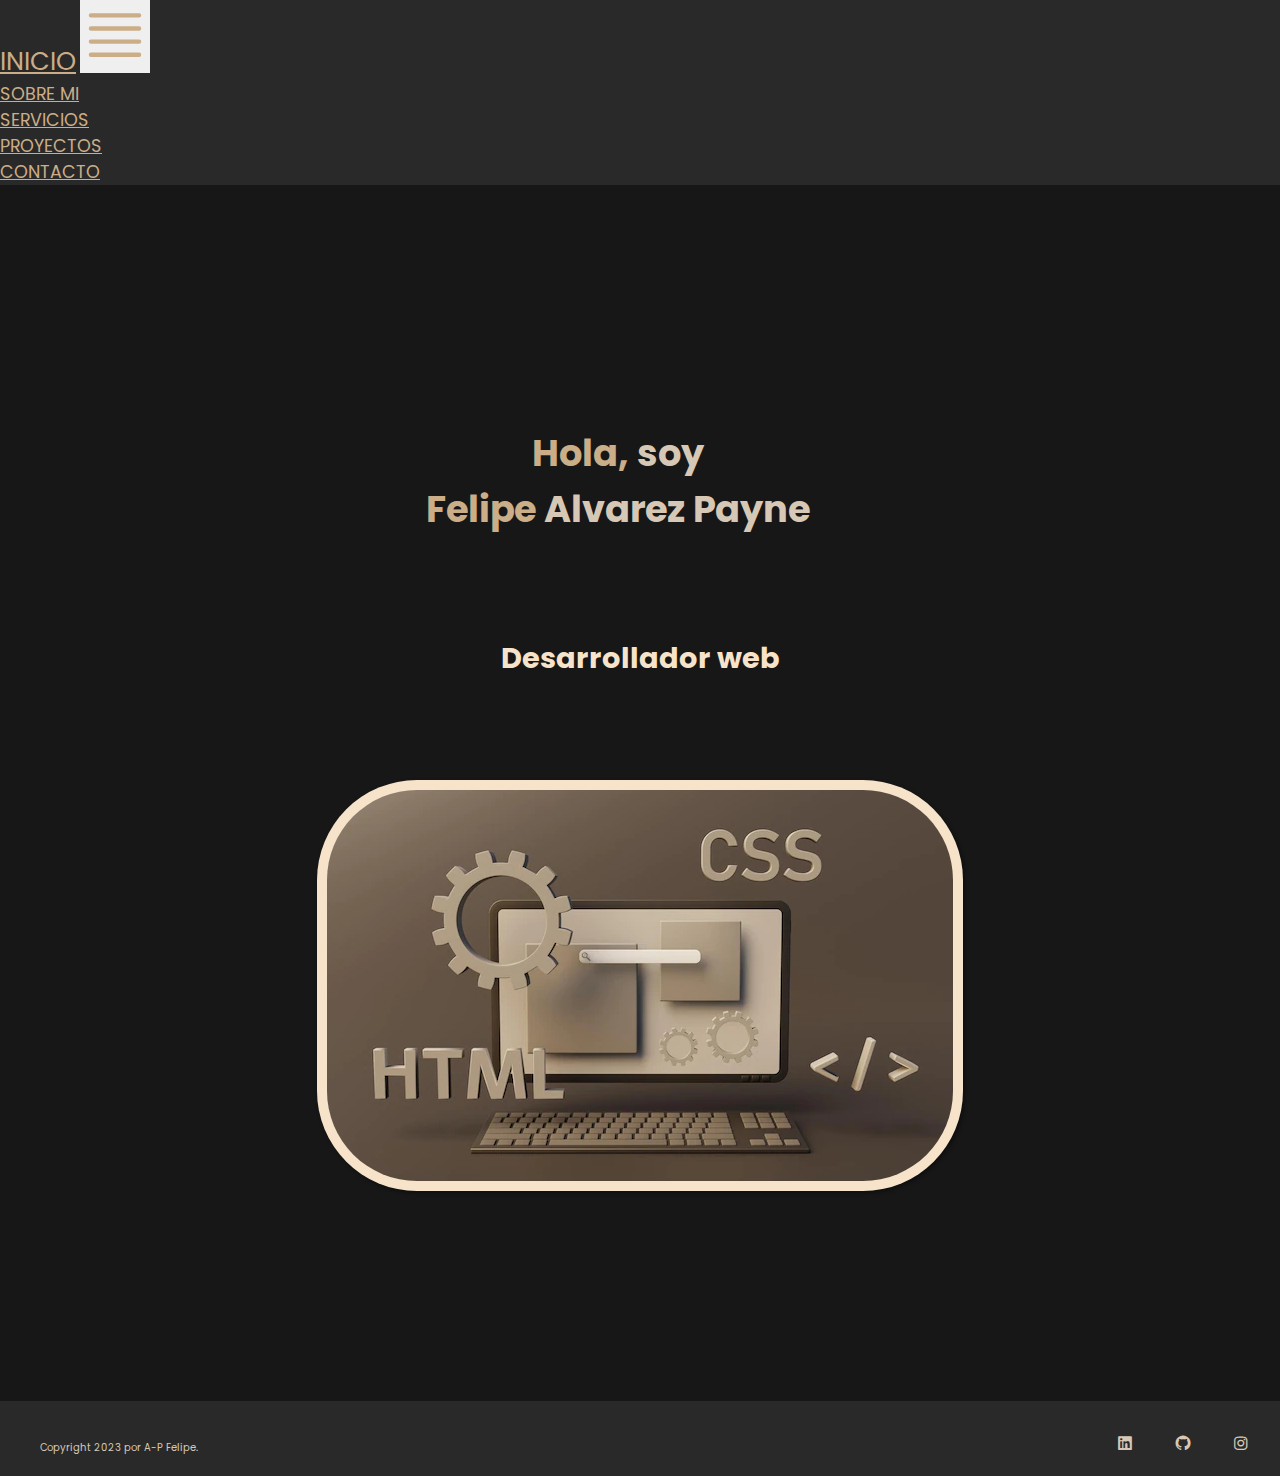
<file: index.html>
<!DOCTYPE html>
<html lang="en">

<head>
    <meta charset="UTF-8">
    <meta http-equiv="X-UA-Compatible" content="IE=edge">
    <meta name="viewport" content="width=device-width, initial-scale=1.0">
    <meta name="description" content="Desarrollador web capacitado para crea sitios web simples, rápidos y accesibles para empresas y autónomos que buscan crecer en las redes sociales, internet y obtener patrocinadores. Ofrecen ventajas como una experiencia de usuario óptima, visibilidad en línea y la integración de redes sociales para ampliar el alcance."> 
    <link href="https://cdn.jsdelivr.net/npm/bootstrap@5.3.0-alpha3/dist/css/bootstrap.min.css" rel="stylesheet" integrity="sha384-KK94CHFLLe+nY2dmCWGMq91rCGa5gtU4mk92HdvYe+M/SXH301p5ILy+dN9+nJOZ" crossorigin="anonymous">
    <link rel="stylesheet" href="./css/style.css">
    <title>Portfolio|Desarrollo Web|Tecnologia|Web designer|CABA|Capital Federal</title>
    <link rel="preconnect" href="https://fonts.googleapis.com">
    <link rel="preconnect" href="https://fonts.gstatic.com" crossorigin>
    <link href="https://fonts.googleapis.com/css2?family=Poppins:wght@600&display=swap" rel="stylesheet">
    <link href='https://unpkg.com/boxicons@2.1.4/css/boxicons.min.css' rel='stylesheet'>

</head>

<body>
    <header class="navbar navbar-expand-lg">
        <div class="container">
          <a class="navbar-brand" href="index.html">INICIO</a>
          <button class="navbar-toggler --bs-warning-bg-subtle" type="button" data-bs-toggle="collapse" data-bs-target="#navbarNav" aria-controls="navbarNav" aria-expanded="false" aria-label="Toggle navigation">
            <svg xmlns="http://www.w3.org/2000/svg" fill="none" viewBox="0 0 24 24" stroke-width="1.5" stroke="currentColor" class="w-6 h-6">
              <path stroke-linecap="round" stroke-linejoin="round" d="M3.75 5.25h16.5m-16.5 4.5h16.5m-16.5 4.5h16.5m-16.5 4.5h16.5" />
            </svg>
          </button>
          <nav class="collapse navbar-collapse justify-content-end " id="navbarNav">
            <ul class="navbar-nav">
              <li class="nav-item">
                <a class="nav-link" href="paginas/sobremi.html">SOBRE MI</a>
              </li>
              <li class="nav-item">
                <a class="nav-link" href="paginas/servicios.html">SERVICIOS</a>
              </li>
              <li class="nav-item">
                <a class="nav-link" href="paginas/proyectos.html">PROYECTOS</a>
              </li>
              <li class="nav-item">
                <a class="nav-link" href="paginas/contactame.html">CONTACTO</a>
            </li>
            </ul>
          </nav>
        </div>
    </header>
    
    <main>
            <section class="inicio">
                <div class="inicio__contenido">
                    <h1>Hola, <span class="inicio__h1edit">soy</span><br> Felipe <span class="inicio__h1edit">Alvarez Payne</span></h1>
                    <h2>Desarrollador web</h2>
                </div>
                <div class="inicio__compu"> <img src="./imagenes/imginicio.webp" alt="imagen de codigo intuitivo"></div>
            </section>  
    </main>

    <footer>
        <div class="footer">
            <div class="footer__Licencia">
                <p>Copyright 2023 por A-P Felipe.</p>
            </div>
            <div>
                <ul class="footer__list">
                    <li><a href="https://www.linkedin.com/in/felipe-alvarez-payne-384b96264/" target="_blank">
                        <i class='bx bxl-linkedin-square bx'></i>
                    </a></li>
                    <li><a href="https://github.com/FelipeAlvarezPayne" target="_blank">
                        <i class='bx bxl-github bx' ></i>
                    </a></li>
                    <li><a href="https://www.instagram.com/felipealvarezpayne/?hl=es" target="_blank">
                        <i class='bx bxl-instagram bx' ></i>
                    </a></li>
                </ul>
            </div>
        </div>
        
    </footer>
    <script src="https://cdn.jsdelivr.net/npm/bootstrap@5.3.0-alpha3/dist/js/bootstrap.bundle.min.js" integrity="sha384-ENjdO4Dr2bkBIFxQpeoTz1HIcje39Wm4jDKdf19U8gI4ddQ3GYNS7NTKfAdVQSZe" crossorigin="anonymous"></script>
    
    
    


        
    
</body>


</html>
</file>
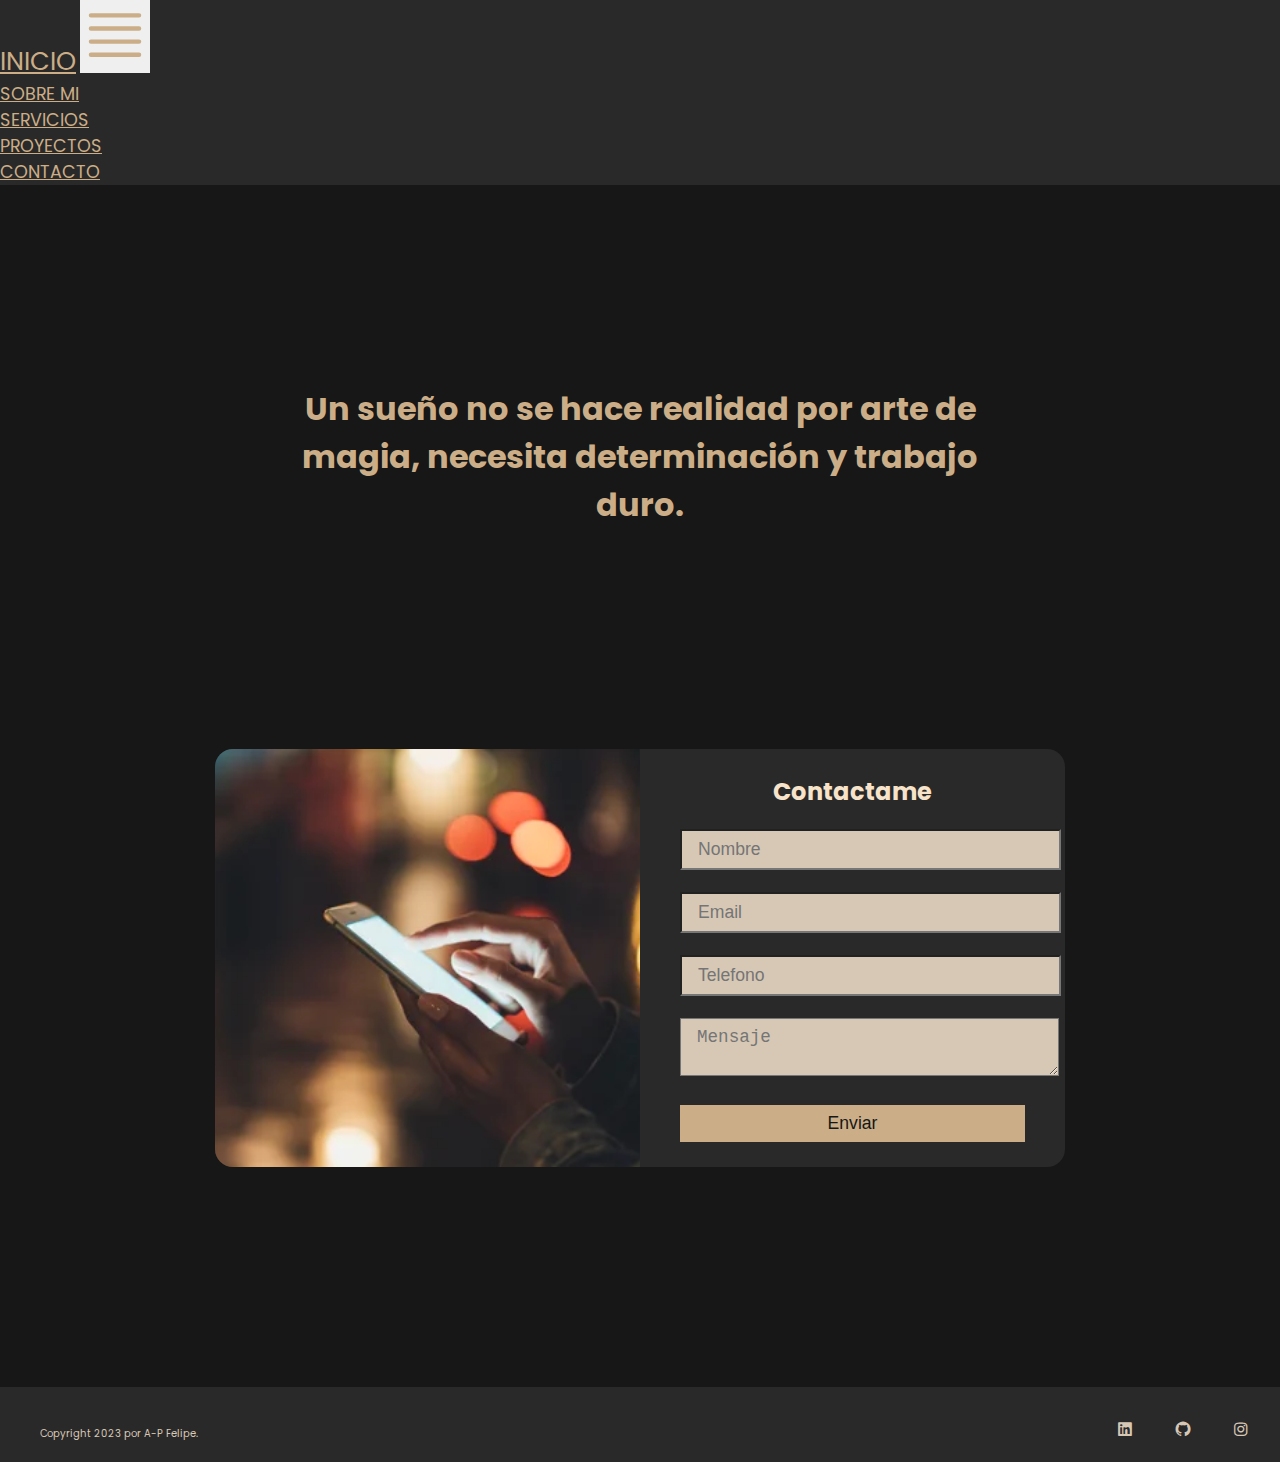
<file: paginas/contactame.html>
<!DOCTYPE html>
<html lang="en">
<head>
    <meta charset="UTF-8">
    <meta http-equiv="X-UA-Compatible" content="IE=edge">
    <meta name="viewport" content="width=device-width, initial-scale=1.0">
    <meta name="description" content="Encuentra la forma más fácil de contactar a un web developer profesional. LLená un formulario de contacto para discutir tus necesidades de desarrollo web, diseño, optimización SEO y más. Obtén respuestas a tus preguntas y comienza tu proyecto web hoy mismo.">
    <link href="https://cdn.jsdelivr.net/npm/bootstrap@5.3.0-alpha3/dist/css/bootstrap.min.css" rel="stylesheet" integrity="sha384-KK94CHFLLe+nY2dmCWGMq91rCGa5gtU4mk92HdvYe+M/SXH301p5ILy+dN9+nJOZ" crossorigin="anonymous">
    <link rel="stylesheet" href="../css/style.css">
    <title>Contacto | Capital Federal | Desarrollo web en CABA | Contacto telefonico para servicios web </title>
    <link rel="preconnect" href="https://fonts.googleapis.com">
    <link rel="preconnect" href="https://fonts.gstatic.com" crossorigin>
    <link href="https://fonts.googleapis.com/css2?family=Poppins:wght@600&display=swap" rel="stylesheet">
    <link href='https://unpkg.com/boxicons@2.1.4/css/boxicons.min.css' rel='stylesheet'>
</head>
<body>
    <header class="navbar navbar-expand-lg">
        <div class="container">
          <a class="navbar-brand" href="../index.html">INICIO</a>
          <button class="navbar-toggler --bs-warning-bg-subtle" type="button" data-bs-toggle="collapse" data-bs-target="#navbarNav" aria-controls="navbarNav" aria-expanded="false" aria-label="Toggle navigation">
            <svg xmlns="http://www.w3.org/2000/svg" fill="none" viewBox="0 0 24 24" stroke-width="1.5" stroke="currentColor" class="w-6 h-6">
              <path stroke-linecap="round" stroke-linejoin="round" d="M3.75 5.25h16.5m-16.5 4.5h16.5m-16.5 4.5h16.5m-16.5 4.5h16.5" />
            </svg>
          </button>
          <nav class="collapse navbar-collapse justify-content-end " id="navbarNav">
            <ul class="navbar-nav">
              <li class="nav-item">
                <a class="nav-link" href="../paginas/sobremi.html">SOBRE MI</a>
              </li>
              <li class="nav-item">
                <a class="nav-link" href="../paginas/servicios.html">SERVICIOS</a>
              </li>
              <li class="nav-item">
                <a class="nav-link" href="../paginas/proyectos.html">PROYECTOS</a>
              </li>
              <li class="nav-item">
                <a class="nav-link" href="../paginas/contactame.html">CONTACTO</a>
            </li>
            </ul>
          </nav>
        </div>
    </header>
    

    <main>
      <section class="contacto">
        <div class="contacto__contenido">
            <h1>Un sueño no se hace realidad por arte de magia, necesita determinación y trabajo duro.</h1>
        </div>
      </section>
      <section class="form">
        <div class="form__caja">
            <div class="left">
              <img src="../imagenes/contactame.jpg" alt="imagencontacto">
            </div>
            <div class="right">
                <h2 class="form__title">Contactame</h2>
                <input type="text" class="campo" placeholder="Nombre">
                <input type="email" class="campo" placeholder= "Email" id="">
                <input type="text" class="campo" placeholder="Telefono">
                <textarea class="campo" placeholder="Mensaje"></textarea>
                <button class="btn">Enviar</button>
            </div>
        </div>
    </section> 
        
    </main>

    <footer>
        <div class="footer">
            <div class="footer__Licencia">
                <p>Copyright 2023 por A-P Felipe.</p>
            </div>
            <div>
                <ul class="footer__list">
                    <li><a href="https://www.linkedin.com/in/felipe-alvarez-payne-384b96264/" target="_blank">
                        <i class='bx bxl-linkedin-square bx'></i>
                    </a></li>
                    <li><a href="https://github.com/FelipeAlvarezPayne" target="_blank">
                        <i class='bx bxl-github bx' ></i>
                    </a></li>
                    <li><a href="https://www.instagram.com/felipealvarezpayne/?hl=es" target="_blank">
                        <i class='bx bxl-instagram bx' ></i>
                    </a></li>
                </ul>
            </div>
        </div>
        
    </footer>
    <script src="https://cdn.jsdelivr.net/npm/bootstrap@5.3.0-alpha3/dist/js/bootstrap.bundle.min.js" integrity="sha384-ENjdO4Dr2bkBIFxQpeoTz1HIcje39Wm4jDKdf19U8gI4ddQ3GYNS7NTKfAdVQSZe" crossorigin="anonymous"></script>
</body>
</html>
</file>
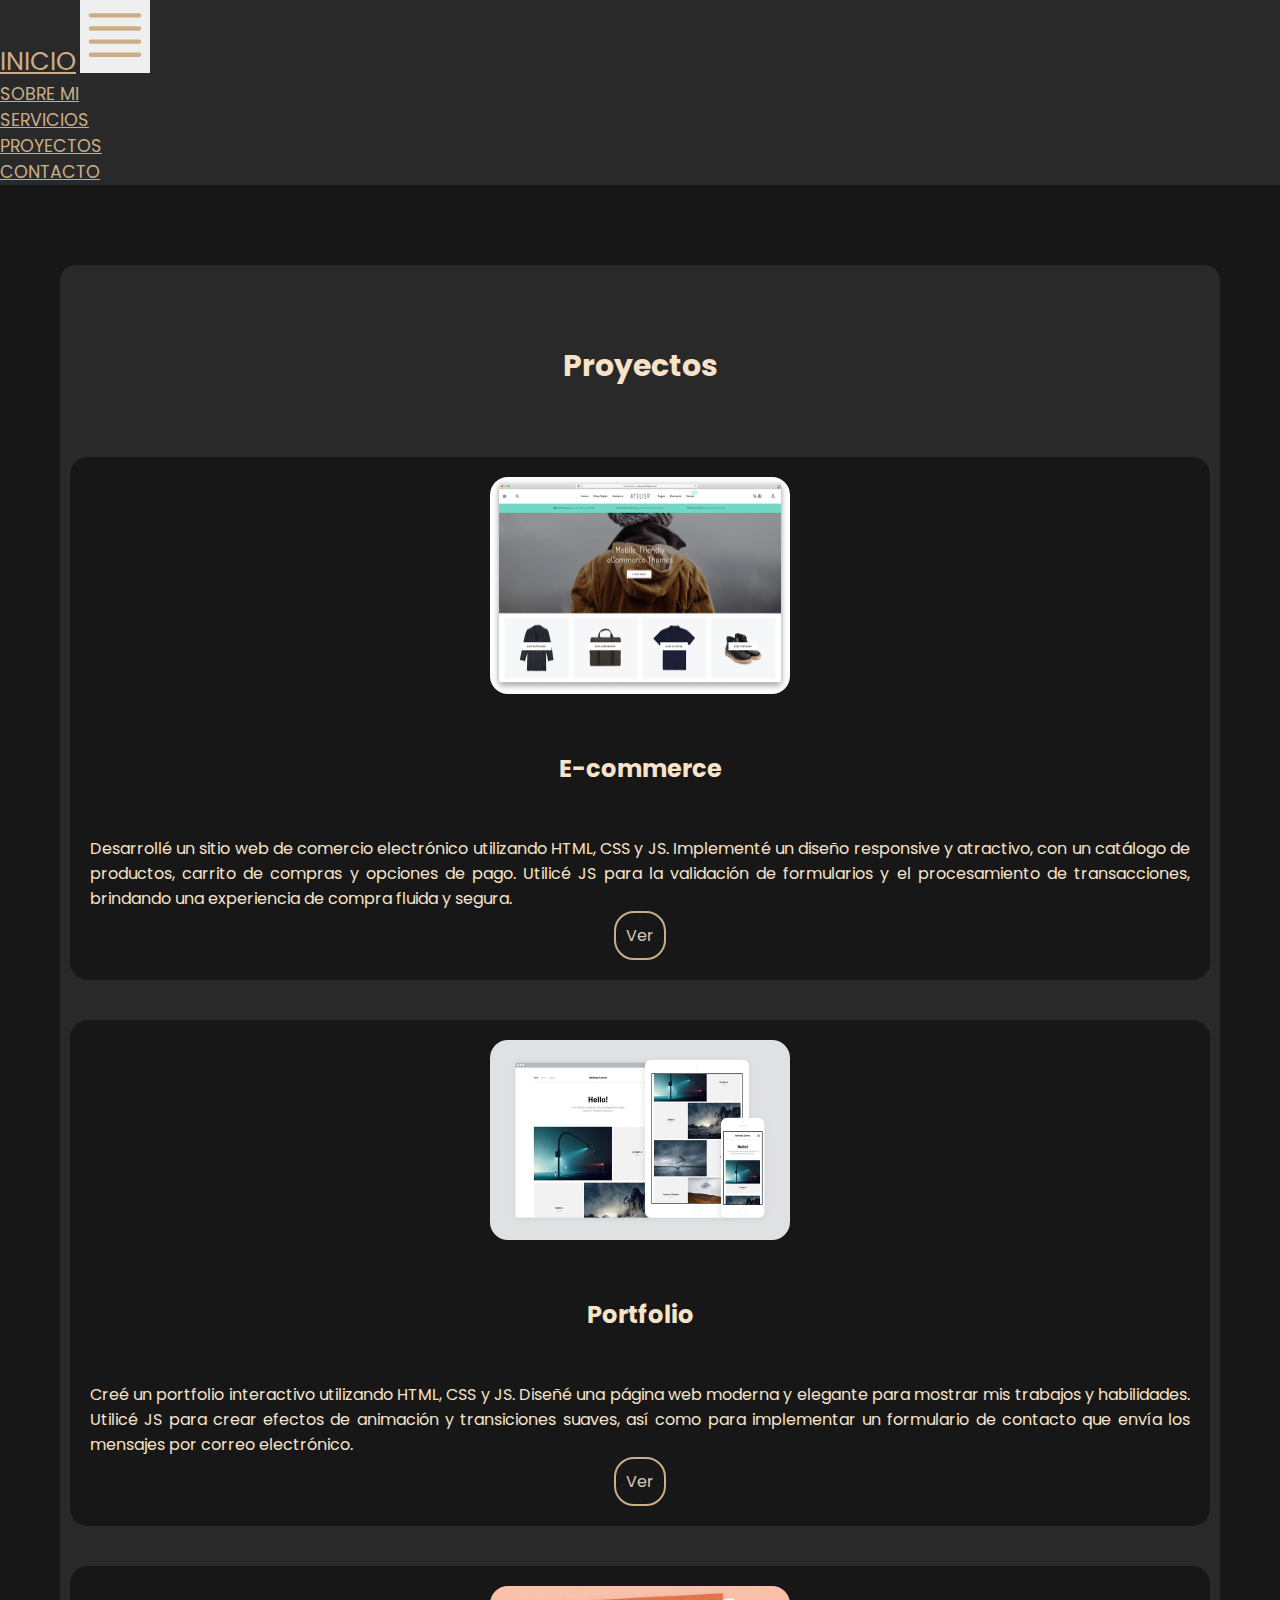
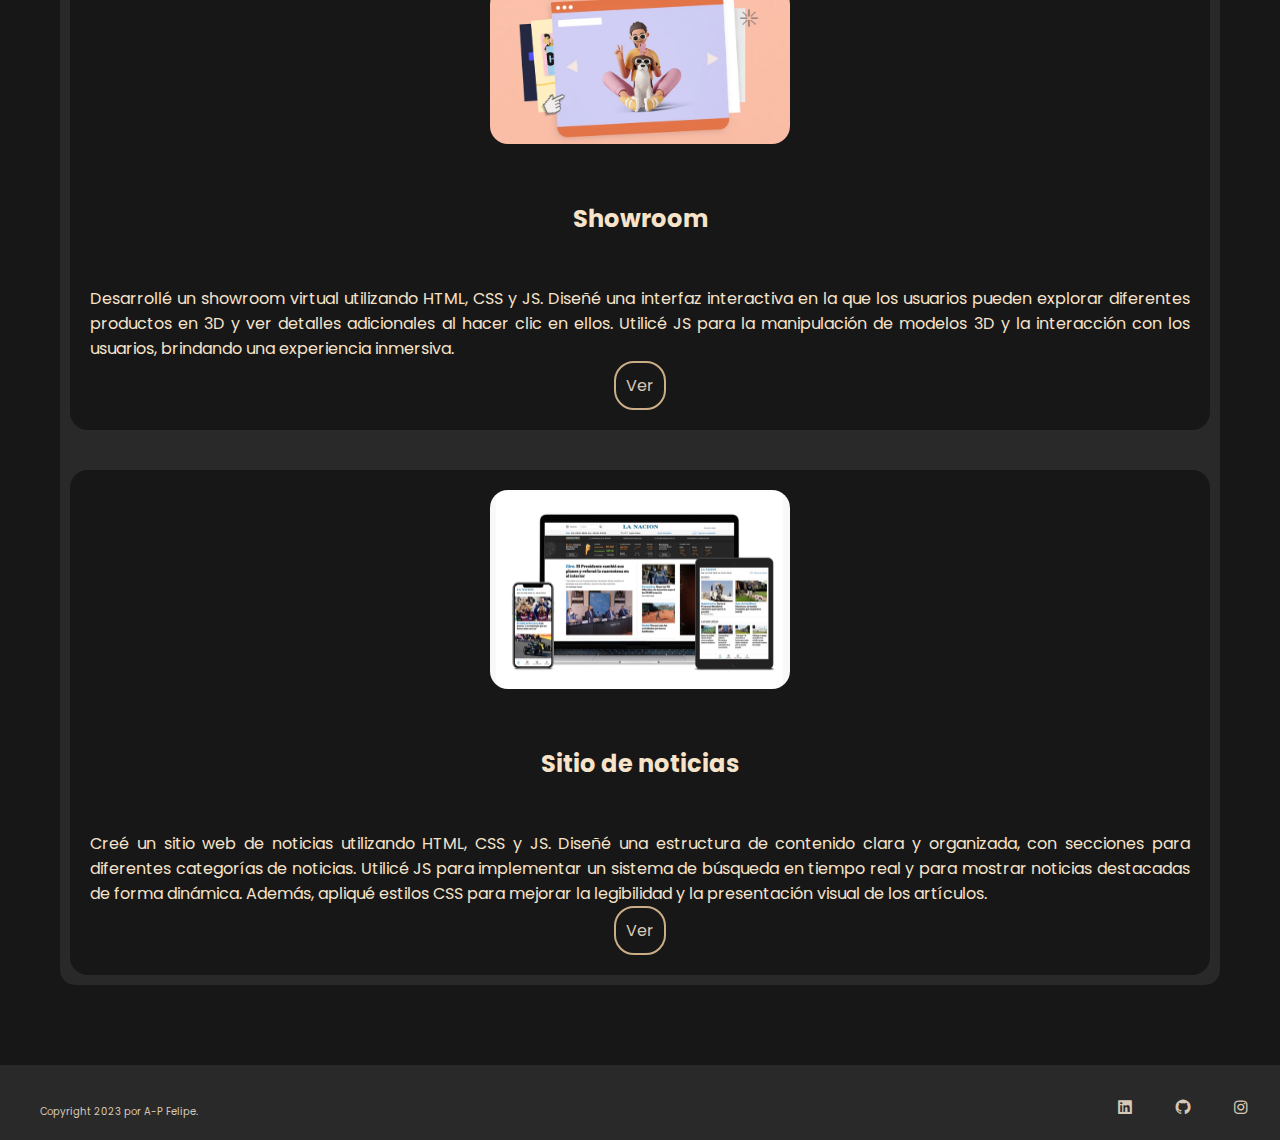
<file: paginas/proyectos.html>
<!DOCTYPE html>
<html lang="en">
<head>
    <meta charset="UTF-8">
    <meta http-equiv="X-UA-Compatible" content="IE=edge">
    <meta name="viewport" content="width=device-width, initial-scale=1.0">
    <meta name="description" content="Descubre los proyectos impresionantes desarrollados por un web-developer. Obtén respuestas a tus preguntas sobre diseño web, desarrollo front-end, e-commerce, sitio de noticias y mucho más.">
    <link href="https://cdn.jsdelivr.net/npm/bootstrap@5.3.0-alpha3/dist/css/bootstrap.min.css" rel="stylesheet" integrity="sha384-KK94CHFLLe+nY2dmCWGMq91rCGa5gtU4mk92HdvYe+M/SXH301p5ILy+dN9+nJOZ" crossorigin="anonymous">
    <link rel="stylesheet" href="../css/style.css">
    <title>Proyectos | Desarrollo e-commerce para mi empresa | Como genero un sitio de noticias | </title>
    <link rel="preconnect" href="https://fonts.googleapis.com">
    <link rel="preconnect" href="https://fonts.gstatic.com" crossorigin>
    <link href="https://fonts.googleapis.com/css2?family=Poppins:wght@600&display=swap" rel="stylesheet">
    <link href='https://unpkg.com/boxicons@2.1.4/css/boxicons.min.css' rel='stylesheet'>
</head>
<body>
    <header class="navbar navbar-expand-lg">
        <div class="container">
          <a class="navbar-brand" href="../index.html">INICIO</a>
          <button class="navbar-toggler --bs-warning-bg-subtle" type="button" data-bs-toggle="collapse" data-bs-target="#navbarNav" aria-controls="navbarNav" aria-expanded="false" aria-label="Toggle navigation">
            <svg xmlns="http://www.w3.org/2000/svg" fill="none" viewBox="0 0 24 24" stroke-width="1.5" stroke="currentColor" class="w-6 h-6">
              <path stroke-linecap="round" stroke-linejoin="round" d="M3.75 5.25h16.5m-16.5 4.5h16.5m-16.5 4.5h16.5m-16.5 4.5h16.5" />
            </svg>
          </button>
          <nav class="collapse navbar-collapse justify-content-end " id="navbarNav">
            <ul class="navbar-nav">
                <li class="nav-item">
                    <a class="nav-link" href="../paginas/sobremi.html">SOBRE MI</a>
                  </li>
                  <li class="nav-item">
                    <a class="nav-link" href="../paginas/servicios.html">SERVICIOS</a>
                  </li>
                  <li class="nav-item">
                    <a class="nav-link" href="../paginas/proyectos.html">PROYECTOS</a>
                  </li>
                  <li class="nav-item">
                    <a class="nav-link" href="../paginas/contactame.html">CONTACTO</a>
                </li>
            </ul>
          </nav>
        </div>
    </header>
    
    <main>
        <section class="section-proyectos">
            <article id="contenido-proyecto">
                <h1 class="tituloh1">Proyectos</h1>
                <div class="proyectos">
                    <div class="proyectos__box">
                        <div class="box">
                            <img class= "boximgP" src="../imagenes/ecommerce.jpg" alt="Proyect" class="box__image">
                        </div>
    
                        <div class="box-text box-text--proyecto">
                            <h2 class="box-text__title">E-commerce</h2>
                            <p class="box-text__paragraph">Desarrollé un sitio web de comercio electrónico utilizando HTML, CSS y JS. Implementé un diseño responsive y atractivo, con un catálogo de productos, carrito de compras y opciones de pago. Utilicé JS para la validación de formularios y el procesamiento de transacciones, brindando una experiencia de compra fluida y segura.</p>
                            <div class="Ver">
                                <a href="#" class="Ver_text">Ver</a>
                            </div>
                        </div>
                    </div>
                    <div class="proyectos__box">
    
                        <div class="box">
                            <img class= "boximgP" src="../imagenes/portfolio.jpg" alt="Proyect" class="box__image">
                        </div>
    
                        <div class="box-text box-text--proyecto">
                            <h2 class="box-text__title">Portfolio</h2>
                            <p class="box-text__paragraph">Creé un portfolio interactivo utilizando HTML, CSS y JS. Diseñé una página web moderna y elegante para mostrar mis trabajos y habilidades. Utilicé JS para crear efectos de animación y transiciones suaves, así como para implementar un formulario de contacto que envía los mensajes por correo electrónico.</p>
                            <div class="Ver">
                                <a href="#" class="Ver_text">Ver</a>
                            </div>
                        </div>
                    </div>
                    <div class="proyectos__box">
    
                        <div class="box">
                            <img class= "boximgP" src="../imagenes/showroom.webp" alt="Proyect" class="box__image">
                        </div>
    
                        <div class="box-text box-text--proyecto">
                            <h2 class="box-text__title">Showroom</h2>
                            <p class="box-text__paragraph">Desarrollé un showroom virtual utilizando HTML, CSS y JS. Diseñé una interfaz interactiva en la que los usuarios pueden explorar diferentes productos en 3D y ver detalles adicionales al hacer clic en ellos. Utilicé JS para la manipulación de modelos 3D y la interacción con los usuarios, brindando una experiencia inmersiva.</p>
                            <div class="Ver">
                                <a href="#" class="Ver_text">Ver</a>
                            </div>
                        </div>
                    </div>
                    <div class="proyectos__box">
    
                        <div class="box">
                            <img class= "boximgP" src="../imagenes/noticias.jpg" alt="Proyect" class="box__image">
                        </div>
    
                        <div class="box-text box-text--proyecto">
                            <h2 class="box-text__title">Sitio de noticias</h2>
                            <p class="box-text__paragraph">Creé un sitio web de noticias utilizando HTML, CSS y JS. Diseñé una estructura de contenido clara y organizada, con secciones para diferentes categorías de noticias. Utilicé JS para implementar un sistema de búsqueda en tiempo real y para mostrar noticias destacadas de forma dinámica. Además, apliqué estilos CSS para mejorar la legibilidad y la presentación visual de los artículos.</p>
                            <div class="Ver">
                                <a href="#" class="Ver_text">Ver</a>
                            </div>
                        </div>
                    </div>
                </div>
            </article>
            
        </section>
    
    </main>
    <footer>
        <div class="footer">
            <div class="footer__Licencia">
                <p>Copyright 2023 por A-P Felipe.</p>
            </div>
            <div>
                <ul class="footer__list">
                    <li><a href="https://www.linkedin.com/in/felipe-alvarez-payne-384b96264/" target="_blank">
                        <i class='bx bxl-linkedin-square bx'></i>
                    </a></li>
                    <li><a href="https://github.com/FelipeAlvarezPayne" target="_blank">
                        <i class='bx bxl-github bx' ></i>
                    </a></li>
                    <li><a href="https://www.instagram.com/felipealvarezpayne/?hl=es" target="_blank">
                        <i class='bx bxl-instagram bx' ></i>
                    </a></li>
                </ul>
            </div>
        </div>
        
    </footer>
    <script src="https://cdn.jsdelivr.net/npm/bootstrap@5.3.0-alpha3/dist/js/bootstrap.bundle.min.js" integrity="sha384-ENjdO4Dr2bkBIFxQpeoTz1HIcje39Wm4jDKdf19U8gI4ddQ3GYNS7NTKfAdVQSZe" crossorigin="anonymous"></script>
</body>
</html>
</file>
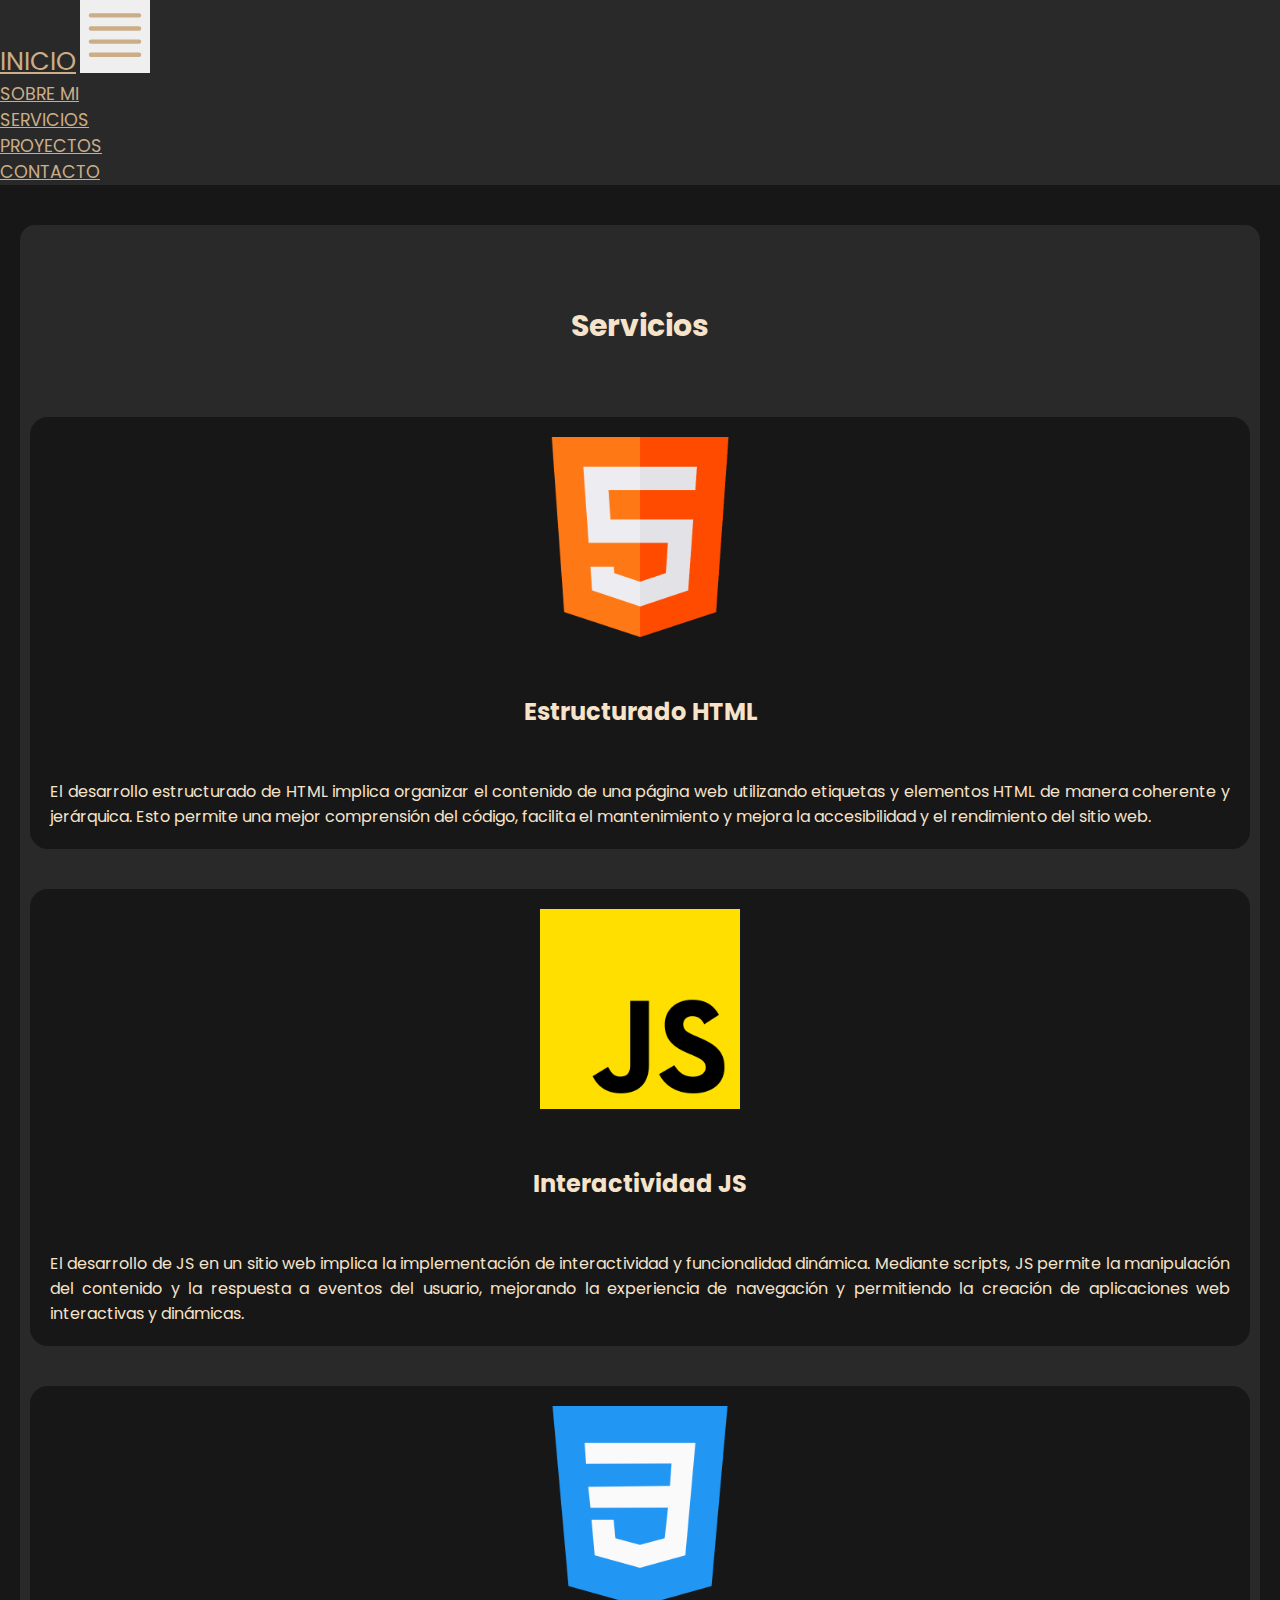
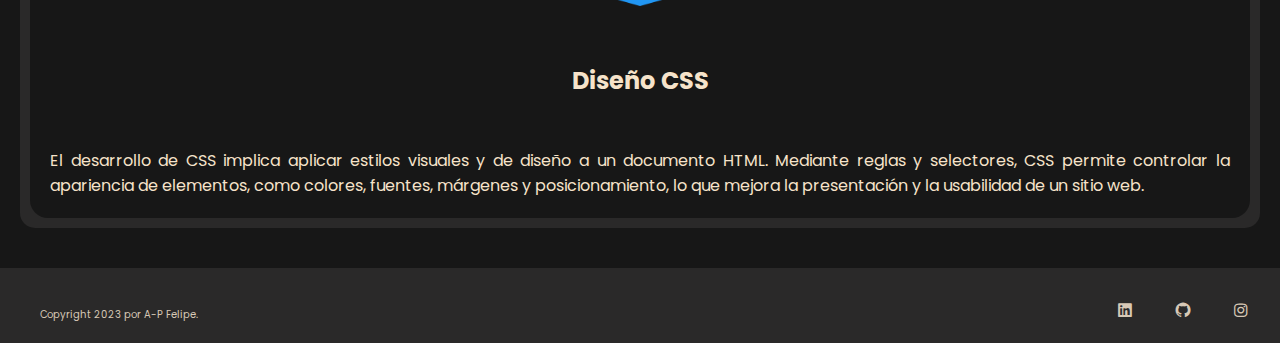
<file: paginas/servicios.html>
<!DOCTYPE html>
<html lang="en">
<head>
    <meta charset="UTF-8">
    <meta http-equiv="X-UA-Compatible" content="IE=edge">
    <meta name="viewport" content="width=device-width, initial-scale=1.0">
    <meta name="description" content="Paginas desarrolladas con HTML, CSS, JV; utilizado de manera simple y eficaz para el usuario"> 
    <link href="https://cdn.jsdelivr.net/npm/bootstrap@5.3.0-alpha3/dist/css/bootstrap.min.css" rel="stylesheet" integrity="sha384-KK94CHFLLe+nY2dmCWGMq91rCGa5gtU4mk92HdvYe+M/SXH301p5ILy+dN9+nJOZ" crossorigin="anonymous">
    <link rel="stylesheet" href="../css/style.css">
    <title>Nuestros servicios |Servicios| Desarrollo HTML | Desarrollo CSS | Desarrollo JS | Desarrollar pagina web para mi empresa| Sitio web</title>
    <link rel="preconnect" href="https://fonts.googleapis.com">
    <link rel="preconnect" href="https://fonts.gstatic.com" crossorigin>
    <link href="https://fonts.googleapis.com/css2?family=Poppins:wght@600&display=swap" rel="stylesheet">
    <link href='https://unpkg.com/boxicons@2.1.4/css/boxicons.min.css' rel='stylesheet'>
</head>
<body>
    <header class="navbar navbar-expand-lg">
        <div class="container">
          <a class="navbar-brand" href="../index.html">INICIO</a>
          <button class="navbar-toggler --bs-warning-bg-subtle" type="button" data-bs-toggle="collapse" data-bs-target="#navbarNav" aria-controls="navbarNav" aria-expanded="false" aria-label="Toggle navigation">
            <svg xmlns="http://www.w3.org/2000/svg" fill="none" viewBox="0 0 24 24" stroke-width="1.5" stroke="currentColor" class="w-6 h-6">
              <path stroke-linecap="round" stroke-linejoin="round" d="M3.75 5.25h16.5m-16.5 4.5h16.5m-16.5 4.5h16.5m-16.5 4.5h16.5" />
            </svg>
          </button>
          <nav class="collapse navbar-collapse justify-content-end " id="navbarNav">
            <ul class="navbar-nav">
                <li class="nav-item">
                    <a class="nav-link" href="../paginas/sobremi.html">SOBRE MI</a>
                  </li>
                  <li class="nav-item">
                    <a class="nav-link" href="../paginas/servicios.html">SERVICIOS</a>
                  </li>
                  <li class="nav-item">
                    <a class="nav-link" href="../paginas/proyectos.html">PROYECTOS</a>
                  </li>
                  <li class="nav-item">
                    <a class="nav-link" href="../paginas/contactame.html">CONTACTO</a>
                </li>
            </ul>
          </nav>
        </div>
    </header>
    
    <main>
        <section class="section-servicios">
            <article id="contenido-servicios">
                <h1 class="tituloh1">Servicios</h1>
                <div class="proyectos">
                    <div class="proyectos__box">
                        <div class="box">
                            <img class= "boximgS" src="../imagenes/html.png" alt="Proyect" class="box__image">
                        </div>
    
                        <div class="box-text box-text--proyecto">
                            <h2 class="box-text__title">Estructurado HTML</h2>
                            <p class="box-text__paragraph">El desarrollo estructurado de HTML implica organizar el contenido de una página web utilizando etiquetas y elementos HTML de manera coherente y jerárquica. Esto permite una mejor comprensión del código, facilita el mantenimiento y mejora la accesibilidad y el rendimiento del sitio web.</p>
                            
                        </div>
                    </div>
                    <div class="proyectos__box">
    
                        <div class="box">
                            <img class= "boximgS" src="../imagenes/js.png" alt="Proyect" class="box__image">
                        </div>
    
                        <div class="box-text box-text--proyecto">
                            <h2 class="box-text__title">Interactividad JS</h2>
                            <p class="box-text__paragraph">El desarrollo de JS en un sitio web implica la implementación de interactividad y funcionalidad dinámica. Mediante scripts, JS permite la manipulación del contenido y la respuesta a eventos del usuario, mejorando la experiencia de navegación y permitiendo la creación de aplicaciones web interactivas y dinámicas.</p>
                            
                        </div>
                    </div>
                    <div class="proyectos__box">
    
                        <div class="box">
                            <img class= "boximgS" src="../imagenes/css.png" alt="Proyect" class="box__image">
                        </div>
    
                        <div class="box-text box-text--proyecto">
                            <h2 class="box-text__title">Diseño CSS</h2>
                            <p class="box-text__paragraph">El desarrollo de CSS implica aplicar estilos visuales y de diseño a un documento HTML. Mediante reglas y selectores, CSS permite controlar la apariencia de elementos, como colores, fuentes, márgenes y posicionamiento, lo que mejora la presentación y la usabilidad de un sitio web.</p>
                            
                        </div>
                    </div>
            </article>
            
        </section>


    </main>


    <footer>
        <div class="footer">
            <div class="footer__Licencia">
                <p>Copyright 2023 por A-P Felipe.</p>
            </div>
            <div>
                <ul class="footer__list">
                    <li><a href="https://www.linkedin.com/in/felipe-alvarez-payne-384b96264/" target="_blank">
                        <i class='bx bxl-linkedin-square bx'></i>
                    </a></li>
                    <li><a href="https://github.com/FelipeAlvarezPayne" target="_blank">
                        <i class='bx bxl-github bx' ></i>
                    </a></li>
                    <li><a href="https://www.instagram.com/felipealvarezpayne/?hl=es" target="_blank">
                        <i class='bx bxl-instagram bx' ></i>
                    </a></li>
                </ul>
            </div>
        </div>
        
    </footer>
    <script src="https://cdn.jsdelivr.net/npm/bootstrap@5.3.0-alpha3/dist/js/bootstrap.bundle.min.js" integrity="sha384-ENjdO4Dr2bkBIFxQpeoTz1HIcje39Wm4jDKdf19U8gI4ddQ3GYNS7NTKfAdVQSZe" crossorigin="anonymous"></script>
</body>
</html>
</file>
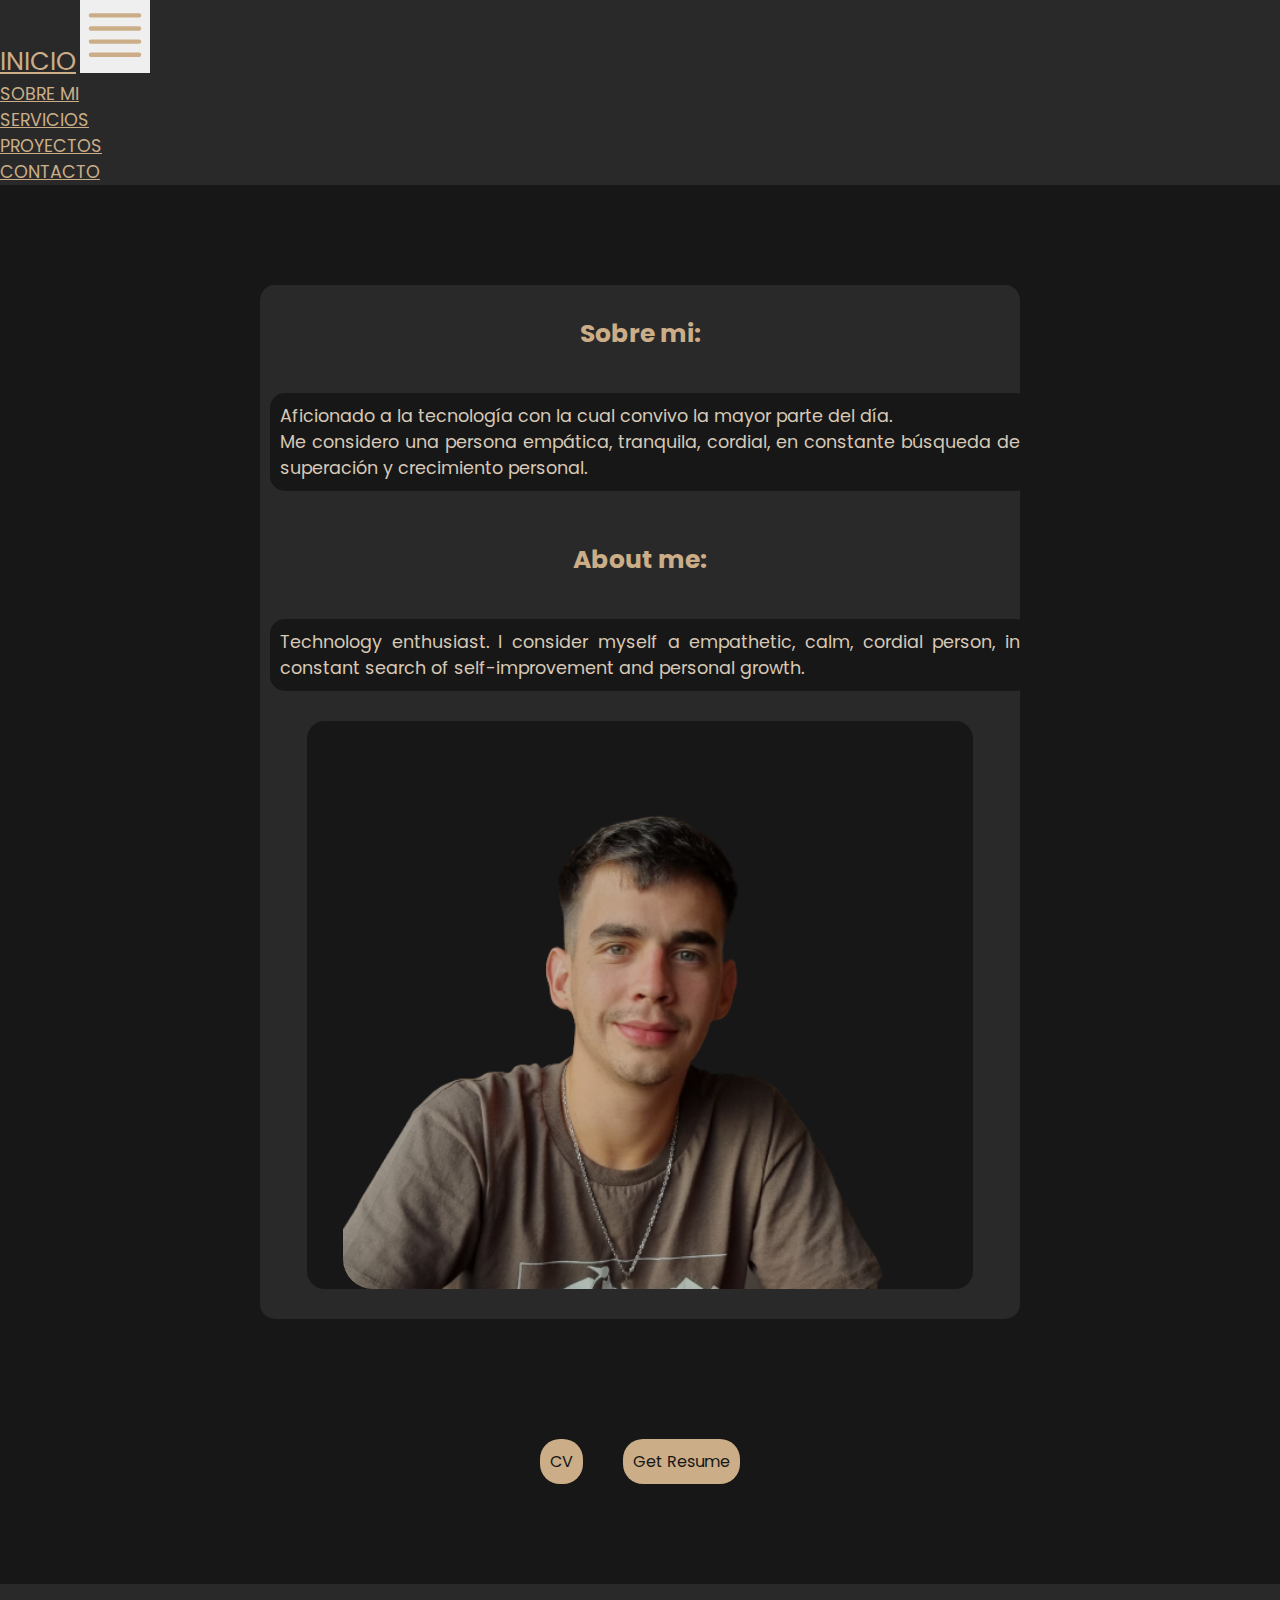
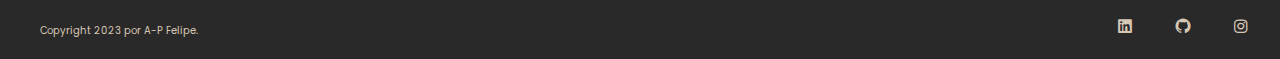
<file: paginas/sobremi.html>
<!DOCTYPE html>
<html lang="en">

<head>
    <meta charset="UTF-8">
    <meta http-equiv="X-UA-Compatible" content="IE=edge">
    <meta name="viewport" content="width=device-width, initial-scale=1.0">
    <meta name="description" content="Informacion acerca de Felipe Alvarez Payne, imagen personal asociada. En busca laboral."> 
    <link href="https://cdn.jsdelivr.net/npm/bootstrap@5.3.0-alpha3/dist/css/bootstrap.min.css" rel="stylesheet" integrity="sha384-KK94CHFLLe+nY2dmCWGMq91rCGa5gtU4mk92HdvYe+M/SXH301p5ILy+dN9+nJOZ" crossorigin="anonymous">
    <link rel="stylesheet" href="../css/style.css">
    <title>Sobre mi|Español|Ingles|Curriculum vitae|CV|Resume|Tecnología</title>
    <link rel="preconnect" href="https://fonts.googleapis.com">
    <link rel="preconnect" href="https://fonts.gstatic.com" crossorigin>
    <link href="https://fonts.googleapis.com/css2?family=Poppins:wght@600&display=swap" rel="stylesheet">
    <link href='https://unpkg.com/boxicons@2.1.4/css/boxicons.min.css' rel='stylesheet'>
</head>
<body>
    <header class="navbar navbar-expand-lg">
        <div class="container">
          <a class="navbar-brand" href="../index.html">INICIO</a>
          <button class="navbar-toggler --bs-warning-bg-subtle" type="button" data-bs-toggle="collapse" data-bs-target="#navbarNav" aria-controls="navbarNav" aria-expanded="false" aria-label="Toggle navigation">
            <svg xmlns="http://www.w3.org/2000/svg" fill="none" viewBox="0 0 24 24" stroke-width="1.5" stroke="currentColor" class="w-6 h-6">
              <path stroke-linecap="round" stroke-linejoin="round" d="M3.75 5.25h16.5m-16.5 4.5h16.5m-16.5 4.5h16.5m-16.5 4.5h16.5" />
            </svg>
          </button>
          <nav class="collapse navbar-collapse justify-content-end " id="navbarNav">
            <ul class="navbar-nav">
                <li class="nav-item">
                    <a class="nav-link" href="../paginas/sobremi.html">SOBRE MI</a>
                  </li>
                  <li class="nav-item">
                    <a class="nav-link" href="../paginas/servicios.html">SERVICIOS</a>
                  </li>
                  <li class="nav-item">
                    <a class="nav-link" href="../paginas/proyectos.html">PROYECTOS</a>
                  </li>
                  <li class="nav-item">
                    <a class="nav-link" href="../paginas/contactame.html">CONTACTO</a>
                </li>
            </ul>
          </nav>
        </div>
    </header>
    
    <main>
        <section class="sobremi">
            <div class="sobremi__texto">
                <h1>Sobre mi:</h1>
                <p>Aficionado a la tecnología con la cual convivo la mayor parte del día. <br>Me considero una persona empática, tranquila, cordial, en constante búsqueda de superación y crecimiento personal.</p>
            </div>
            <div class="sobremi__texto">
                <h2>About me:</h2>
                <p>Technology enthusiast. I consider myself a empathetic, calm, cordial person, in constant search of self-improvement and personal growth.</p>
            </div>
            <div class="sobremi__fondoimagen">
                    <img src="../imagenes/imagenpersonal.png" alt="fotopersonal" srcset="">
            </div>
                
        </section>

        <section>
            <div class="botones">
                <a href="https://drive.google.com/file/d/1DGJK0Ia_bDhM0Wwql0UJPMuO-4GURIlV/view?usp=sharing" target="_blank">CV</a>
                <div class="divbotones"></div>
                <a href="https://drive.google.com/file/d/1DGJK0Ia_bDhM0Wwql0UJPMuO-4GURIlV/view?usp=sharing" target="_blank">Get Resume</a>
            </div>
        </section>
    </main>
        

    <footer>
        <div class="footer">
            <div class="footer__Licencia">
                <p>Copyright 2023 por A-P Felipe.</p>
            </div>
            <div>
                <ul class="footer__list">
                    <li><a href="https://www.linkedin.com/in/felipe-alvarez-payne-384b96264/" target="_blank">
                        <i class='bx bxl-linkedin-square bx'></i>
                    </a></li>
                    <li><a href="https://github.com/FelipeAlvarezPayne" target="_blank">
                        <i class='bx bxl-github bx' ></i>
                    </a></li>
                    <li><a href="https://www.instagram.com/felipealvarezpayne/?hl=es" target="_blank">
                        <i class='bx bxl-instagram bx' ></i>
                    </a></li>
                </ul>
            </div>
        </div>
        
    </footer>
    <script src="https://cdn.jsdelivr.net/npm/bootstrap@5.3.0-alpha3/dist/js/bootstrap.bundle.min.js" integrity="sha384-ENjdO4Dr2bkBIFxQpeoTz1HIcje39Wm4jDKdf19U8gI4ddQ3GYNS7NTKfAdVQSZe" crossorigin="anonymous"></script>
</body>
</html>
</file>
<file: css/style.css>
* {
  padding: 0;
  margin: 0;
}

body {
  margin: 0;
  background-color: #171717;
  font-family: "Poppins", sans-serif;
}

@keyframes desplazamiento {
  0% {
    opacity: 0;
    transform: translateX(-100%);
  }
  100% {
    opacity: 1;
    transform: translateX(0);
  }
}
@keyframes aparecer {
  0% {
    opacity: 0;
    transform: scale(0.8);
  }
  100% {
    opacity: 1;
    transform: scale(1);
  }
}
@keyframes caida {
  0% {
    opacity: 0;
    transform: translateY(-20%);
  }
  100% {
    opacity: 1;
    transform: translateY(0);
  }
}
@keyframes latido {
  0% {
    transform: scale(1);
  }
  50% {
    transform: scale(1.1);
  }
  100% {
    transform: scale(1);
  }
}
.navbar {
  background-color: #2a2929;
}
.navbar-brand {
  color: #cbae88;
  font-size: 1.6rem;
}
.navbar-brand:hover {
  color: #FFF;
  transition: 0.2s;
}
.navbar-toggler {
  color: #cbae88;
  width: 70px;
  border: none !important;
}
.navbar.navbar-toggler:focus {
  box-shadow: none !important;
}

.nav-link {
  color: #cbae88;
  font-size: 1.1rem;
}

.nav-link:hover {
  color: #fff;
  transition: 0.2s;
}

.footer {
  position: fixed;
  bottom: 0px;
  background-color: #2a2929;
  padding: 10px;
  display: flex;
  align-items: baseline;
  justify-content: space-between;
  width: 100%;
}
.footer__list {
  list-style: none;
  text-decoration: none;
  display: inline-flex;
  gap: 40px;
  font-size: 1.125rem;
  margin-top: 20px;
  margin-right: 40px;
}
.footer__list a {
  color: #D7C8B6;
}
.footer__list a:hover {
  color: #FFF;
  transition: 0.3s;
}
.footer .footer__Licencia {
  color: #D7C8B6;
  font-size: 0.625rem;
  padding: 10px;
  margin-left: 20px;
}

@media (max-width: 415px) {
  .footer {
    position: relative;
  }
}
@media only screen and (min-width: 416px) and (max-width: 769px) {
  .footer {
    position: relative;
  }
}
@media only screen and (min-width: 769px) and (max-width: 1360px) {
  .footer {
    position: relative;
  }
}
@media only screen and (min-width: 1360px) and (max-width: 1800px) {
  .footer {
    position: relative;
  }
}
.inicio {
  display: flex;
  margin-top: 150px;
  margin-left: 20px;
  margin-right: 20px;
  border-radius: 15px;
  padding: 10px 10px;
  justify-content: space-around;
}
.inicio__contenido h1 {
  font-size: 3rem;
  color: #cbae88;
  text-align: start;
  margin-top: 80px;
  animation: caida 1s ease-in-out;
}
.inicio__h1edit {
  color: #D7C8B6;
  font-style: bold;
  animation: caida 1s ease-in-out;
}
.inicio__contenido h2 {
  font-size: 2rem;
  color: #F6E3CA;
  margin-top: 100px;
  animation: caida 2s ease-in-out;
}
.inicio__compu {
  display: flex;
  background-color: #F6E3CA;
  border-radius: 100px;
  box-shadow: 2px 2px 4px rgba(0, 0, 0, 0.4);
}
.inicio__compu img {
  width: auto;
  border-radius: 100px;
  padding: 10px;
  animation: aparecer 1s ease-out;
}
.inicio__compu img:hover {
  filter: brightness(0.5);
  transition: 1s;
}

@media only screen and (min-width: 320px) and (max-width: 415px) {
  .inicio {
    width: 90%;
    margin-top: 10px;
    display: flex;
    flex-direction: column;
    align-items: center;
    justify-self: center;
  }
  .inicio__contenido {
    width: 90%;
  }
  .inicio__contenido h1 {
    width: 95%;
    font-size: 2rem;
    text-align: center;
    display: inline-block;
  }
  .inicio__contenido h2 {
    font-size: 1.5rem;
    text-align: center;
  }
  .inicio__compu {
    margin-top: 100px;
    margin-bottom: 200px;
    margin-right: 3px;
    width: 300px;
    height: auto;
    border-radius: 100px;
  }
  .inicio__compu img {
    width: 300px;
    height: fit-content;
    border-radius: 100px;
  }
}
@media only screen and (min-width: 416px) and (max-width: 769px) {
  .inicio {
    display: flex;
    flex-direction: column;
    justify-content: center;
    align-items: center;
  }
  .inicio__contenido {
    width: 90%;
  }
  .inicio__contenido h1 {
    width: 95%;
    font-size: 2.3rem;
    text-align: center;
    margin-left: 5px;
  }
  .inicio__contenido h2 {
    font-size: 1.8rem;
    text-align: center;
    justify-content: center;
  }
  .inicio__compu {
    margin-top: 100px;
    margin-bottom: 200px;
    margin-right: 3px;
  }
  .inicio__compu img {
    width: 350px;
    height: cover;
  }
}
@media only screen and (min-width: 769px) and (max-width: 1360px) {
  .inicio {
    display: flex;
    flex-direction: column;
    justify-content: center;
    align-items: center;
    gap: 100px;
  }
  .inicio__contenido {
    width: 90%;
  }
  .inicio__contenido h1 {
    width: 95%;
    font-size: 2.3rem;
    text-align: center;
    margin-left: 5px;
  }
  .inicio__contenido h2 {
    font-size: 1.8rem;
    text-align: center;
    justify-content: center;
  }
  .inicio__compu {
    margin-bottom: 200px;
  }
}
.sobremi {
  display: flex;
  background-color: #2a2929;
  width: auto;
  margin-top: 100px;
  margin-left: 30px;
  margin-right: 30px;
  margin-bottom: 120px;
  border-radius: 15px;
  padding: 10px 10px;
  justify-content: space-around;
  animation: caida 2s ease-in-out;
}
.sobremi__texto h1 {
  width: auto;
  text-align: center;
  font-size: 25px;
  color: #cbae88;
  padding: 20px 20px;
  animation: caida 3s ease-in-out;
}
.sobremi__texto h2 {
  width: auto;
  text-align: center;
  font-size: 25px;
  color: #cbae88;
  padding: 20px 20px;
  animation: caida 3s ease-in-out;
}
.sobremi__texto p {
  margin-top: 20px;
  margin-right: 20px;
  font-size: 20px;
  color: #D7C8B6;
  padding: 20px 20px;
  border-radius: 15px;
  background-color: #171717;
  text-align: justify;
}
.sobremi__fondoimagen {
  background-color: #171717;
  border-radius: 18px;
}
.sobremi__fondoimagen img {
  width: auto;
  margin: auto;
  margin-left: 20px;
  border-radius: 30px;
  filter: brightness(0.8);
}
.sobremi__fondoimagen:hover {
  filter: brightness(0.5);
  transition: 1s;
}

.botones {
  display: flex;
  justify-content: center;
  text-align: center;
}
.botones a {
  color: #171717;
  background-color: #cbae88;
  font-size: 16px;
  text-decoration: none;
  border-radius: 20px;
  padding: 10px;
}
.botones a:hover {
  color: #FFF;
  transition: 0.2s;
  animation: latido 1s infinite;
}

.divbotones {
  display: inline-flex;
  margin: 20px;
}

@media only screen and (min-width: 320px) and (max-width: 415px) {
  .sobremi {
    display: grid;
    grid-template-rows: auto;
    height: auto;
    width: auto;
    gap: 30px;
  }
  .sobremi__texto {
    justify-content: center;
    align-items: center;
  }
  .sobremi__texto p {
    width: auto;
    height: auto;
    margin-left: 19px;
    margin-top: 20px;
    font-size: 0.9rem;
    color: #D7C8B6;
    padding: 10px 10px;
  }
  .sobremi__fondoimagen {
    width: 90%;
    margin-left: 15px;
    margin-bottom: 20px;
  }
  .sobremi__fondoimagen img {
    width: 90%;
    left: 20px;
  }
  .botones {
    display: block;
    width: auto;
    margin-bottom: 100px;
  }
}
@media only screen and (min-width: 416px) and (max-width: 769px) {
  .sobremi {
    display: grid;
    grid-template-rows: auto;
    height: auto;
    width: auto;
    gap: 30px;
  }
  .sobremi__texto {
    justify-content: center;
    align-items: center;
  }
  .sobremi__texto p {
    width: 100%;
    height: auto;
    margin-top: 20px;
    font-size: 1.1rem;
    color: #D7C8B6;
    padding: 10px 10px;
  }
  .sobremi__fondoimagen {
    display: flex;
    justify-content: center;
    align-items: center;
    width: 100%;
    margin-left: auto;
    margin-right: auto;
    margin-bottom: 20px;
  }
  .sobremi__fondoimagen img {
    width: 90%;
    margin-right: 15px;
  }
  .botones {
    display: flex;
    width: auto;
    margin-bottom: 100px;
  }
}
@media only screen and (min-width: 769px) and (max-width: 1360px) {
  .sobremi {
    display: grid;
    grid-template-rows: auto;
    height: auto;
    margin-left: auto;
    margin-right: auto;
    width: 740px;
    gap: 30px;
  }
  .sobremi__texto {
    justify-content: center;
    align-items: center;
  }
  .sobremi__texto p {
    width: 100%;
    height: auto;
    margin-top: 20px;
    font-size: 1.1rem;
    color: #D7C8B6;
    padding: 10px 10px;
  }
  .sobremi__fondoimagen {
    display: flex;
    justify-content: center;
    align-items: center;
    width: 90%;
    margin-left: auto;
    margin-right: auto;
    margin-bottom: 20px;
  }
  .sobremi__fondoimagen img {
    width: 90%;
    margin-right: 15px;
  }
  .botones {
    display: flex;
    width: auto;
    margin-bottom: 100px;
  }
}
@media only screen and (min-width: 1360px) and (max-width: 1800px) {
  .footer {
    position: fixed;
    bottom: 0px;
    background-color: #2a2929;
    padding: 10px;
    display: flex;
    align-items: baseline;
    justify-content: space-between;
    width: 100%;
  }
}
.section-proyectos {
  display: flex;
  background-color: #2a2929;
  width: auto;
  margin-top: 50px;
  margin-left: 100px;
  margin-right: 100px;
  margin-bottom: 120px;
  border-radius: 15px;
  padding: 10px 10px;
  justify-content: space-around;
}

#contenido-proyecto {
  height: auto;
}

.tituloh1 {
  width: auto;
  font-size: 1.875rem;
  color: #F6E3CA;
  padding: 20px 20px;
  text-align: center;
  margin-top: 3rem;
  margin-right: 0px;
  margin-bottom: 3rem;
  animation: caida 2s ease-in-out;
}

.proyectos__box,
.boximgP,
.box-text--proyecto,
.Ver {
  animation: caida 2s ease-in-out;
}

.proyectos {
  width: 80vw;
  display: flex;
  flex-flow: row wrap;
  justify-content: center;
  margin: auto;
  margin-left: 40px;
}

.proyectos__box {
  padding: 20px 20px;
  background-color: #171717;
  border: transparent;
  border-radius: 18px;
  text-align: justify;
  color: #F6E3CA;
  width: 35vw;
  display: flex;
  flex-flow: row nowrap;
  margin-bottom: 2.5rem;
  margin-right: 3rem;
}

.boximgP {
  width: 300px;
  border-radius: 18px;
}

.box-text--proyecto {
  text-align: left;
  margin-left: 0.8rem;
}

.Ver {
  display: flex;
  justify-content: center;
  align-items: center;
}

.Ver_text {
  color: #D7C8B6;
  text-decoration: none;
  border: 2px solid #cbae88;
  border-radius: 20px;
  padding: 10px;
}

.Ver_text:hover {
  background-color: #cbae88;
  color: #171717;
  animation: latido 1s infinite;
}

@media only screen and (min-width: 320px) and (max-width: 415px) {
  .section-proyectos {
    width: auto;
    margin: 10px;
    margin-top: 80px;
    margin-bottom: 80px;
  }
  #contenido-proyecto {
    height: auto;
  }
  .proyectos {
    width: auto;
    margin: 20px;
    gap: 40px;
  }
  .boximgP {
    width: 200px;
    border-radius: 18px;
  }
  .Ver {
    display: flex;
    justify-content: center;
    align-items: center;
  }
  .Ver_text {
    color: #D7C8B6;
    text-decoration: none;
    border: 2px solid #cbae88;
    border-radius: 20px;
    padding: 10px;
  }
  .Ver_text:hover {
    background-color: #cbae88;
    color: #171717;
  }
}
@media only screen and (min-width: 416px) and (max-width: 769px) {
  .section-proyectos {
    width: auto;
    height: fit-content;
    margin: 20px;
    margin-top: 80px;
    margin-bottom: 80px;
  }
  #contenido-proyecto {
    height: auto;
  }
  .proyectos {
    width: auto;
    margin: 20px;
    gap: 40px;
  }
  .Ver {
    display: flex;
    justify-content: center;
    align-items: center;
  }
  .Ver_text {
    color: #D7C8B6;
    text-decoration: none;
    border: 2px solid #cbae88;
    border-radius: 20px;
    padding: 10px;
  }
  .Ver_text:hover {
    background-color: #cbae88;
    color: #171717;
  }
}
@media only screen and (min-width: 769px) and (max-width: 1360px) {
  .section-proyectos {
    width: auto;
    height: fit-content;
    margin: 60px;
    margin-top: 80px;
    margin-bottom: 80px;
  }
  #contenido-proyecto {
    height: auto;
  }
  .proyectos {
    width: auto;
    margin: 20px;
    gap: 40px;
  }
  .Ver {
    display: flex;
    justify-content: center;
    align-items: center;
  }
  .Ver_text {
    color: #D7C8B6;
    text-decoration: none;
    border: 2px solid #cbae88;
    border-radius: 20px;
    padding: 10px;
  }
  .Ver_text:hover {
    background-color: #cbae88;
    color: #171717;
  }
}
@media only screen and (min-width: 1360px) and (max-width: 1800px) {
  .section-proyectos {
    width: auto;
    height: fit-content;
    margin: 100px;
    margin-top: 40px;
    margin-bottom: 40px;
  }
  #contenido-proyecto {
    height: auto;
  }
  .proyectos {
    width: auto;
    margin: 20px;
    gap: 40px;
  }
  .Ver {
    display: flex;
    justify-content: center;
    align-items: center;
  }
  .Ver_text {
    color: #D7C8B6;
    text-decoration: none;
    border: 2px solid #cbae88;
    border-radius: 20px;
    padding: 10px;
  }
  .Ver_text:hover {
    background-color: #cbae88;
    color: #171717;
  }
}
.section-servicios {
  display: flex;
  background-color: #2a2929;
  width: auto;
  margin-top: 50px;
  margin-left: 100px;
  margin-right: 100px;
  margin-bottom: 120px;
  border-radius: 15px;
  padding: 10px 10px;
  justify-content: space-around;
}

#contenido-servicios {
  height: auto;
}

.boximgS {
  width: 300px;
  overflow: clip;
}

@media only screen and (min-width: 320px) and (max-width: 415px) {
  .section-servicios {
    width: auto;
    height: auto;
    margin: 20px;
    margin-top: 40px;
    margin-bottom: 40px;
  }
  .proyectos {
    margin: 0;
    gap: 40px;
  }
  .proyectos__box {
    display: grid;
    width: 90%;
    margin: 10px;
    text-align: center;
    justify-content: center;
    align-items: center;
  }
  .proyectos .boximgS {
    width: 180px;
    border: none;
  }
  .proyectos .box-text {
    margin: auto;
    text-align: justify;
  }
  .proyectos .box-text__title {
    text-align: center;
    margin-top: 50px;
    margin-bottom: 50px;
  }
  #contenido-servicios {
    height: auto;
  }
}
@media only screen and (min-width: 416px) and (max-width: 769px) {
  .section-servicios {
    width: auto;
    height: auto;
    margin: 20px;
    margin-top: 40px;
    margin-bottom: 40px;
  }
  .proyectos {
    margin: 0;
    gap: 40px;
  }
  .proyectos__box {
    display: grid;
    width: auto;
    margin: 10px;
    text-align: center;
    justify-content: center;
    align-items: center;
  }
  .box {
    width: auto;
  }
  .boximgS {
    width: 200px;
    border: none;
  }
  .box-text {
    margin: auto;
    text-align: justify;
  }
  .box-text__title {
    text-align: center;
    margin-top: 50px;
    margin-bottom: 50px;
  }
  #contenido-servicios {
    height: auto;
  }
}
@media only screen and (min-width: 769px) and (max-width: 1360px) {
  .section-servicios {
    width: auto;
    height: auto;
    margin: 20px;
    margin-top: 40px;
    margin-bottom: 40px;
  }
  #contenido-servicios {
    height: auto;
  }
  .proyectos {
    margin: 0;
    gap: 40px;
  }
  .proyectos__box {
    display: grid;
    width: auto;
    margin: auto;
    text-align: center;
    justify-content: center;
    align-items: center;
  }
  .box {
    width: auto;
  }
  .boximgS {
    width: 200px;
    border: none;
  }
  .box-text {
    margin: auto;
    text-align: justify;
  }
  .box-text__title {
    text-align: center;
    margin-top: 50px;
    margin-bottom: 50px;
  }
}
@media only screen and (min-width: 1360px) and (max-width: 1800px) {
  #contenido-servicios {
    height: auto;
  }
  .section-servicios {
    width: auto;
    height: auto;
    margin: 20px;
    margin-top: 40px;
    margin-bottom: 40px;
  }
  .proyectos {
    margin: 0;
    gap: 40px;
  }
  .proyectos__box {
    display: grid;
    width: auto;
    margin: auto;
    text-align: center;
    justify-content: center;
    align-items: center;
  }
  .box {
    width: auto;
  }
  .boximg {
    width: 200px;
    border: none;
  }
  .box-text {
    margin: auto;
    text-align: justify;
  }
  .box-text__title {
    text-align: center;
    margin-top: 50px;
    margin-bottom: 50px;
  }
  .footer {
    position: relative;
  }
}
.contacto {
  width: 100%;
  height: auto;
  margin-top: 200px;
  animation: caida 2s ease-in-out;
  margin-bottom: 200px;
}
.contacto__contenido {
  display: grid;
  grid-template-rows: 2fr;
  width: 60%;
  gap: 120px;
  margin: auto;
}
.contacto__contenido h1 {
  font-size: 2rem;
  color: #cbae88;
  justify-content: center;
  align-items: center;
  text-align: center;
}

.form {
  position: relative;
  display: flex;
  justify-content: center;
  align-items: center;
  margin: 30px;
  margin-bottom: 200px;
  width: auto;
  height: auto;
  padding: 20px 100px;
  animation: caida 2s ease-in-out;
}
.form__caja {
  max-width: 850px;
  display: grid;
  grid-template-columns: repeat(2, 1fr);
  justify-content: center;
  align-items: center;
  text-align: center;
  background-color: #2a2929;
  border-radius: 18px;
}

.left {
  height: 100%;
  width: 100%;
  border-radius: 18px 0px 0px 18px;
}

.left img {
  width: 100%;
  height: 100%;
  object-fit: cover;
  border-radius: 18px 0px 0px 18px;
}

.right {
  padding: 25px 40px;
  border-radius: 18px;
}

.form__title {
  position: relative;
  padding-bottom: 10px;
  margin-bottom: 10px;
  color: #F6E3CA;
}
.form__title__title:after {
  content: "";
  position: absolute;
  left: 50%;
  bottom: 0;
  transform: translateX(-50%);
  height: 4px;
  width: 50px;
  border-radius: 2px;
  background-color: #fff;
}

.campo {
  width: 100%;
  padding: 0.5rem 1rem;
  background-color: #D7C8B6;
  font-size: 1.1rem;
  margin-bottom: 22px;
  transition: 0.3s;
}
.campo:hover {
  background-color: #fff;
}
.campo:focus {
  background-color: #fff;
  border: 2px solid #D7C8B6;
}

.area {
  min-height: 150px;
}

.btn {
  width: 100%;
  padding: 0.5rem 1rem;
  font-size: 1.1rem;
  background-color: #cbae88;
  cursor: pointer;
  outline: none;
  border: none;
  color: #171717;
  animation: latido 3s infinite;
}

.btn:hover {
  background-color: #cbae88;
  color: #fff;
}

@media screen and (max-width: 880px) {
  .contacto {
    width: auto;
    height: auto;
    margin: 0px;
    margin-top: 100px;
    margin-bottom: 150px;
  }
  .contacto__contenido {
    display: grid;
    margin-top: 60px;
    justify-content: center;
    align-items: center;
    margin-bottom: 60px;
  }
  .contacto__contenido h1 {
    font-size: 1.7rem;
  }
  .form {
    margin: 10px;
  }
  .form__caja {
    grid-template-columns: 1fr;
  }
  .left {
    height: 200px;
    border-radius: 18px 18px 0px 0px;
  }
  .left img {
    width: 100%;
    height: 100%;
    object-fit: cover;
    border-radius: 18px 18px 0px 0px;
  }
}

/*# sourceMappingURL=style.css.map */
</file>
